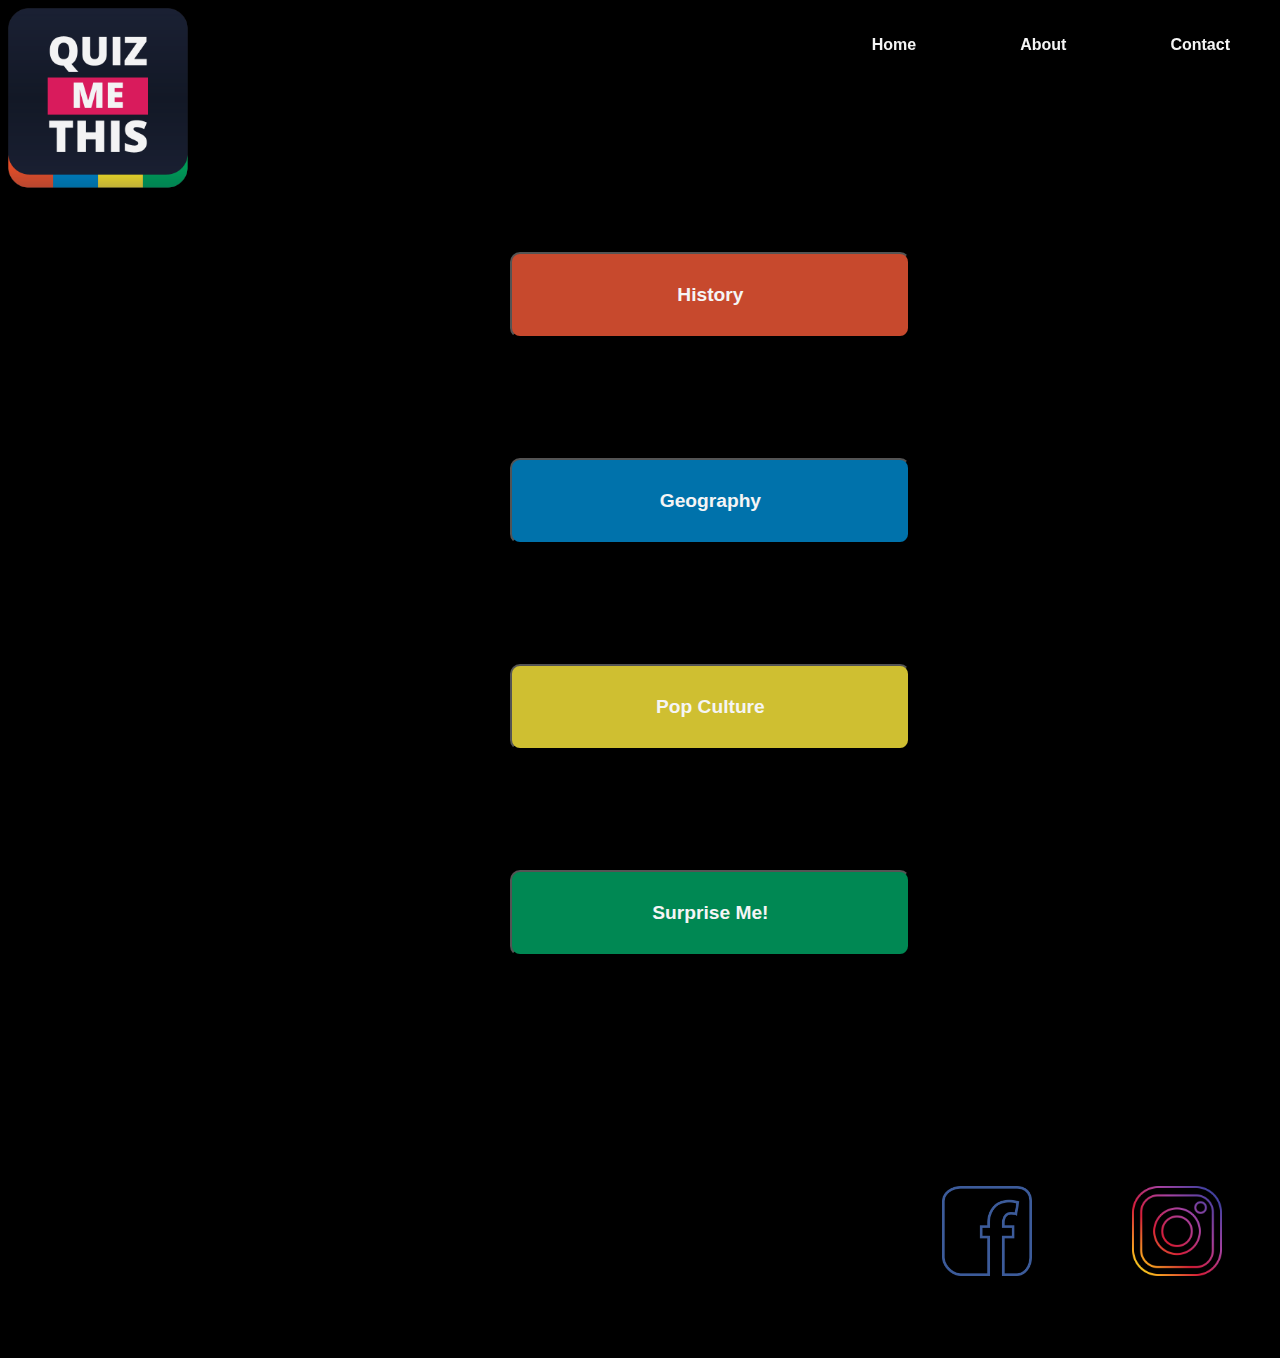
<file: index.html>
<!DOCTYPE html>

<html>

<head>
    <title>Quiz Me This</title>
    <link rel="icon" href="QMTicon.png" type="image">
    <link rel="stylesheet" href="style.css">

</head>


<!--START BODY-->
<body>
<!--HEADER Starts Here -->
    <section class="header">
        <div class="headerLogo"><!--Logo on far left corner -->
            <img src="QMTicon.png" Alt="QMT logo">
        </div>

      <nav class="navBar"><!--navigation bar -->
         
        <ul>
            <li><a href="index.html">Home</a></li>
            <li><a href="about.html">About</a></li>
            <li><a href="contact.html">Contact</a></li>
        </ul>
       </nav>
    </section>
 <!--HEADER ENDS HERE -->

<!--QUIZ MENU STARTS HERE-->
     <section class="quizMenu"> 
        <a href="history.html" target="_blank"><button id="orange" name="historyBtn">History</button></a>
        <a href="geography.html" target="_blank"><button id="blue" name="geographyBtn">Geography</button></a>
        <a href="popCulture.html" target="_blank"><button id="yellow" name="popCultureBtn"> Pop Culture</button></a>
        <a href="surpriseMe.html" target="_blank"><button id="green" name="surpriseMeBtn"> Surprise Me!</button></a>

         <!--
        <button id="blue" name="geographyBtn">Geography</button>
        <button id="yellow" name="popCultureBtn">Pop Culture</button>
        <button id="green" name="surpriseMeBtn">Surprise Me!</button>
     </section>-->

<!--QUIZ MENU ENDS HERE-->

     <footer>
        
        <a href="https://www.facebook.com/" target="_blank"><img src="facebook.png" alt="facebook"></a>
        <a href="https://www.instagram.com/" target="_blank"><img src="instagram.png" alt="instagram"></a>
     </footer>

<script src="main.js"></script>
</script>    
</body>
</html>
</file>
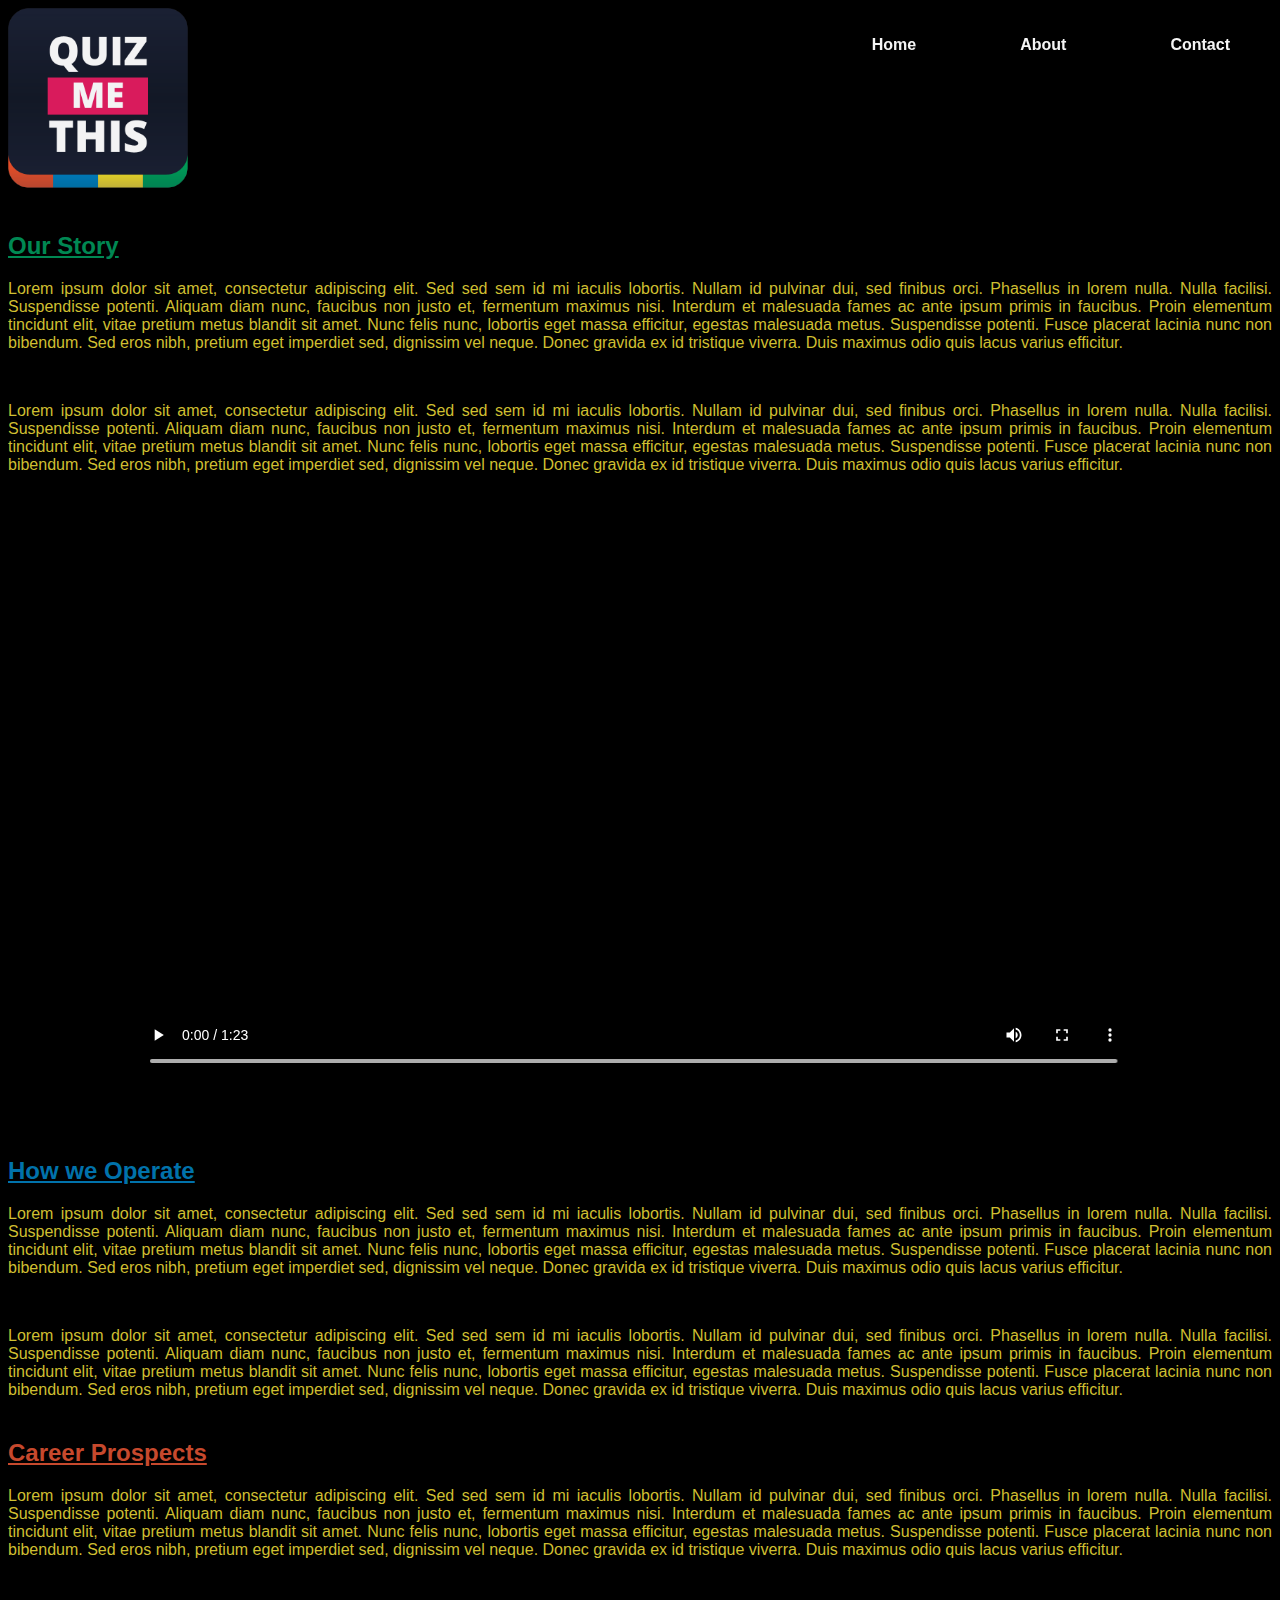
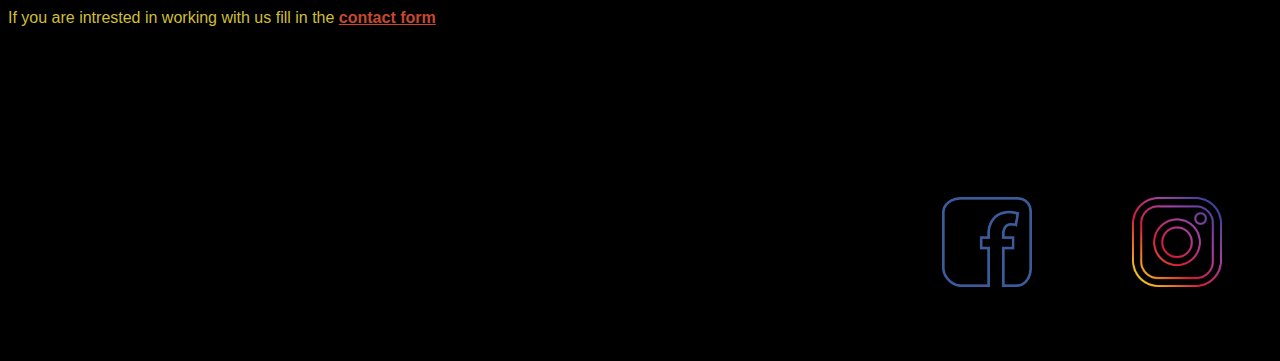
<file: about.html>
<!DOCTYPE html>

<html>

<head>
    <title>Quiz Me This</title>
    <link rel="icon" href="QMTicon.png" type="image">
    <link rel="stylesheet" href="style.css">

</head>


<!--START BODY-->
<body class="whiteText">
<!--HEADER Starts Here -->
    <section class="header">
        <div class="headerLogo"><!--Logo on far left corner -->
            <img src="QMTicon.png" Alt="QMT logo">
        </div>

      <nav class="navBar"><!--navigation bar -->
         
        <ul>
            <li><a href="index.html">Home</a></li>
            <li><a href="about.html">About</a></li>
            <li><a href="contact.html">Contact</a></li>
        </ul>
       </nav>
    </section>
 <!--HEADER ENDS HERE -->

    <section><!--Our Story-->

        <h2 id="greenText">Our Story</h2>
        <p>

            Lorem ipsum dolor sit amet, consectetur adipiscing elit. Sed sed sem id mi iaculis lobortis. Nullam id 
            pulvinar dui, sed finibus orci. Phasellus in lorem nulla. Nulla facilisi. Suspendisse potenti. Aliquam 
            diam nunc, faucibus non justo et, fermentum maximus nisi. Interdum et malesuada fames ac ante ipsum primis 
            in faucibus. Proin elementum tincidunt elit, vitae pretium metus blandit sit amet. Nunc felis nunc, lobortis 
            eget massa efficitur, egestas malesuada metus. Suspendisse potenti. Fusce placerat lacinia nunc non bibendum. 
            Sed eros nibh, pretium eget imperdiet sed, dignissim vel neque. Donec gravida ex id tristique viverra. Duis 
            maximus odio quis lacus varius efficitur.
         </p>
         <br/>
         <p>

            Lorem ipsum dolor sit amet, consectetur adipiscing elit. Sed sed sem id mi iaculis lobortis. Nullam id 
            pulvinar dui, sed finibus orci. Phasellus in lorem nulla. Nulla facilisi. Suspendisse potenti. Aliquam 
            diam nunc, faucibus non justo et, fermentum maximus nisi. Interdum et malesuada fames ac ante ipsum primis 
            in faucibus. Proin elementum tincidunt elit, vitae pretium metus blandit sit amet. Nunc felis nunc, lobortis 
            eget massa efficitur, egestas malesuada metus. Suspendisse potenti. Fusce placerat lacinia nunc non bibendum. 
            Sed eros nibh, pretium eget imperdiet sed, dignissim vel neque. Donec gravida ex id tristique viverra. Duis 
            maximus odio quis lacus varius efficitur.
         </p>
         <div>
            <!--video-->
            <video src="ThiefFilm.mp4" controls autoplay></video>
         </div>
    </section>

    <section><!--How We Operate-->

        <h2 id="blueText">How we Operate</h2>
        <p>

            Lorem ipsum dolor sit amet, consectetur adipiscing elit. Sed sed sem id mi iaculis lobortis. Nullam id 
            pulvinar dui, sed finibus orci. Phasellus in lorem nulla. Nulla facilisi. Suspendisse potenti. Aliquam 
            diam nunc, faucibus non justo et, fermentum maximus nisi. Interdum et malesuada fames ac ante ipsum primis 
            in faucibus. Proin elementum tincidunt elit, vitae pretium metus blandit sit amet. Nunc felis nunc, lobortis 
            eget massa efficitur, egestas malesuada metus. Suspendisse potenti. Fusce placerat lacinia nunc non bibendum. 
            Sed eros nibh, pretium eget imperdiet sed, dignissim vel neque. Donec gravida ex id tristique viverra. Duis 
            maximus odio quis lacus varius efficitur.
         </p>
         <br/>
         <p>

            Lorem ipsum dolor sit amet, consectetur adipiscing elit. Sed sed sem id mi iaculis lobortis. Nullam id 
            pulvinar dui, sed finibus orci. Phasellus in lorem nulla. Nulla facilisi. Suspendisse potenti. Aliquam 
            diam nunc, faucibus non justo et, fermentum maximus nisi. Interdum et malesuada fames ac ante ipsum primis 
            in faucibus. Proin elementum tincidunt elit, vitae pretium metus blandit sit amet. Nunc felis nunc, lobortis 
            eget massa efficitur, egestas malesuada metus. Suspendisse potenti. Fusce placerat lacinia nunc non bibendum. 
            Sed eros nibh, pretium eget imperdiet sed, dignissim vel neque. Donec gravida ex id tristique viverra. Duis 
            maximus odio quis lacus varius efficitur.
         </p>
         
    </section>

    <section><!--Career Prospects-->

        <h2 id="orangeText">Career Prospects</h2>
        <p>

            Lorem ipsum dolor sit amet, consectetur adipiscing elit. Sed sed sem id mi iaculis lobortis. Nullam id 
            pulvinar dui, sed finibus orci. Phasellus in lorem nulla. Nulla facilisi. Suspendisse potenti. Aliquam 
            diam nunc, faucibus non justo et, fermentum maximus nisi. Interdum et malesuada fames ac ante ipsum primis 
            in faucibus. Proin elementum tincidunt elit, vitae pretium metus blandit sit amet. Nunc felis nunc, lobortis 
            eget massa efficitur, egestas malesuada metus. Suspendisse potenti. Fusce placerat lacinia nunc non bibendum. 
            Sed eros nibh, pretium eget imperdiet sed, dignissim vel neque. Donec gravida ex id tristique viverra. Duis 
            maximus odio quis lacus varius efficitur.
         </p>

         <br/>
         <p>If you are intrested in working with us fill in the <a id="contactLink" href="contact.html"> <bold>contact form</bold></a></p>
                  
    </section>

    <footer>
        
        <a href="https://www.facebook.com/" target="_blank"><img src="facebook.png" alt="facebook"></a>
        <a href="https://www.instagram.com/" target="_blank"><img src="instagram.png" alt="instagram"></a>
     </footer>

    

<script src="main.js"></script>
</body>
</html>
</file>
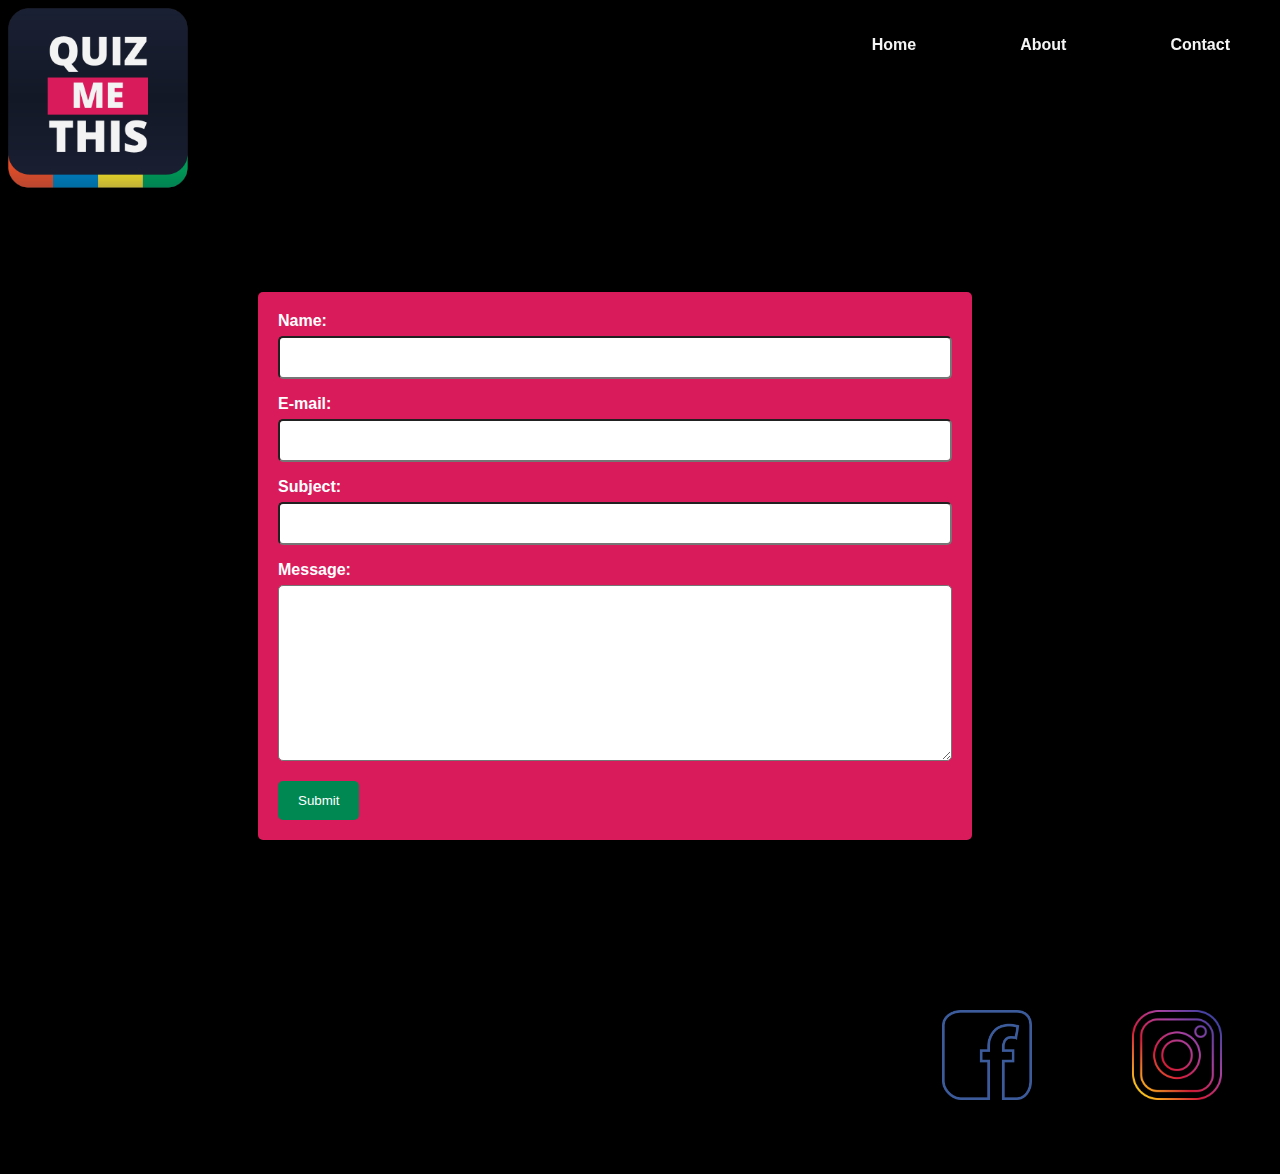
<file: contact.html>
<!DOCTYPE html>

<html>

<head>
    <title>Quiz Me This</title>
    <link rel="icon" href="QMTicon.png" type="image">
    <link rel="stylesheet" href="style.css">

</head>


<!--START BODY-->
<body>
<!--HEADER Starts Here -->
    <section class="header">
        <div class="headerLogo"><!--Logo on far left corner -->
            <img src="QMTicon.png" Alt="QMT logo">
        </div>

      <nav class="navBar"><!--navigation bar -->
         
        <ul>
            <li><a href="index.html">Home</a></li>
            <li><a href="about.html">About</a></li>
            <li><a href="contact.html">Contact</a></li>
        </ul>
       </nav>
    </section>
 <!--HEADER ENDS HERE -->

 <section>
    <form class="contactForm">
        <label>Name:</label>
        <input name="inputName" type="text" placeholder="" value="">
        <br/>

        <label>E-mail:</label>
        <input name="inputEmail" type="email" placeholder="" value="">
        <br/>

        <label>Subject:</label>
        <input name="inputSubject" type="text" placeholder="" value="">
        <br/>

        <label>Message:</label>
        <textarea name="inputMessage" rows="10" placeholder="" value=""></textarea>
        <br/>
        <input type="submit" value="Submit">
   </form>
 </section>

 <footer>
        
    <a href="https://www.facebook.com/" target="_blank"><img src="facebook.png" alt="facebook"></a>
    <a href="https://www.instagram.com/" target="_blank"><img src="instagram.png" alt="instagram"></a>
 </footer>

<script src="main.js"></script>
</script> 

</body>
</html>
</file>
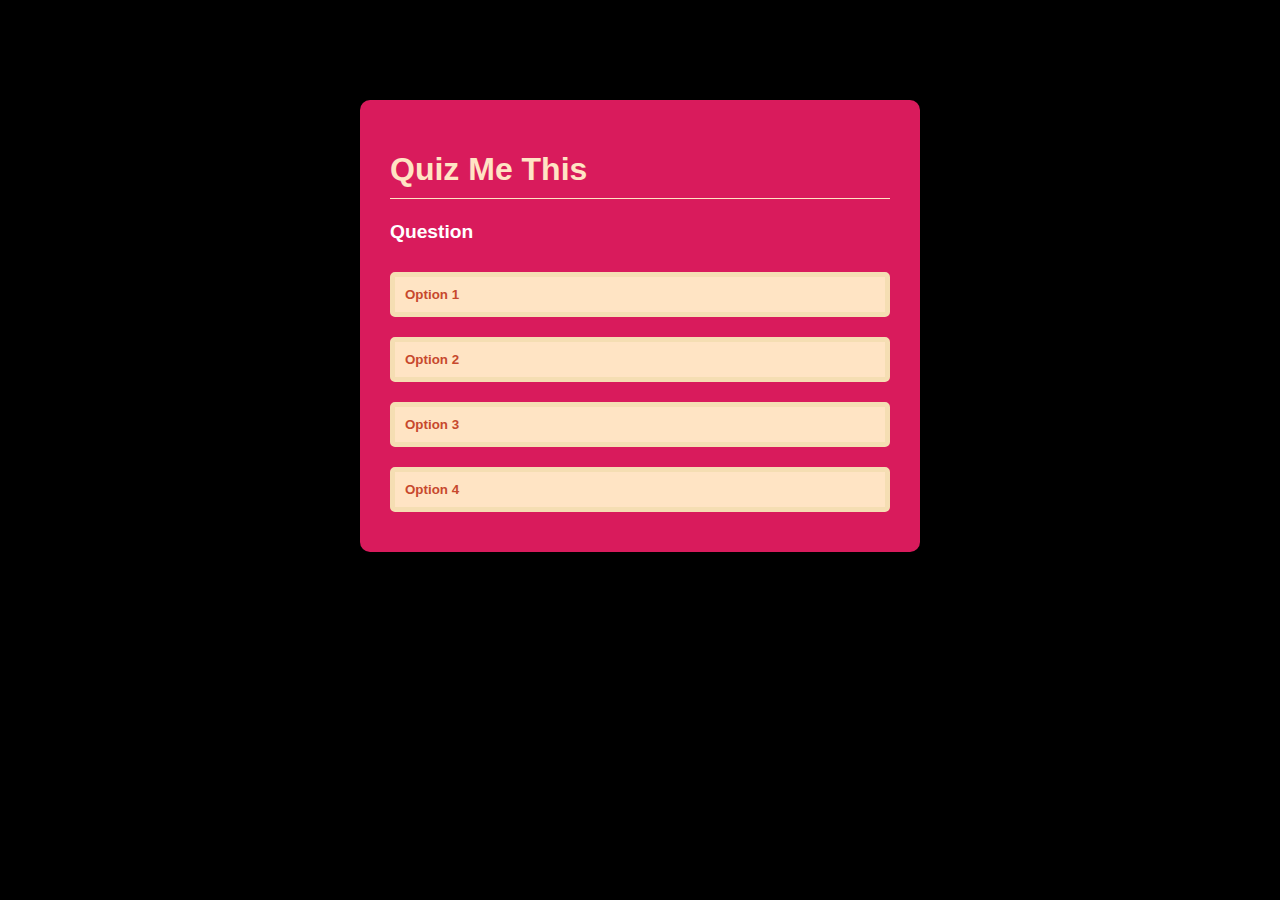
<file: geography.html>
<!DOCTYPE html>

<html>

<head>
    <title>Quiz Me This</title>
    <link rel="icon" href="QMTicon.png" type="image">
    <link rel="stylesheet" href="style.css">

</head>


<!--START BODY-->
<body>

    <!--History Quiz-->
    <section class="quizBox">
        <h1>Quiz Me This</h1>
        <!--History Quiz Question 1-->
        <div id="quizQuestions"><!--style the quiz questions-->
            <h3 id="elementQuestion">Question</h3>
            <div id="answerButton"><!--style the quiz answers-->
                <button class="quizButton">Option 1</button>
                <button class="quizButton">Option 2</button>
                <button class="quizButton">Option 3</button>
                <button class="quizButton">Option 4</button>
            </div >
            <button id="nextButton">Next</button>

        </div>


    </section>


   

    <script src="main.js"></script>
    </body>
    </html>
</file>
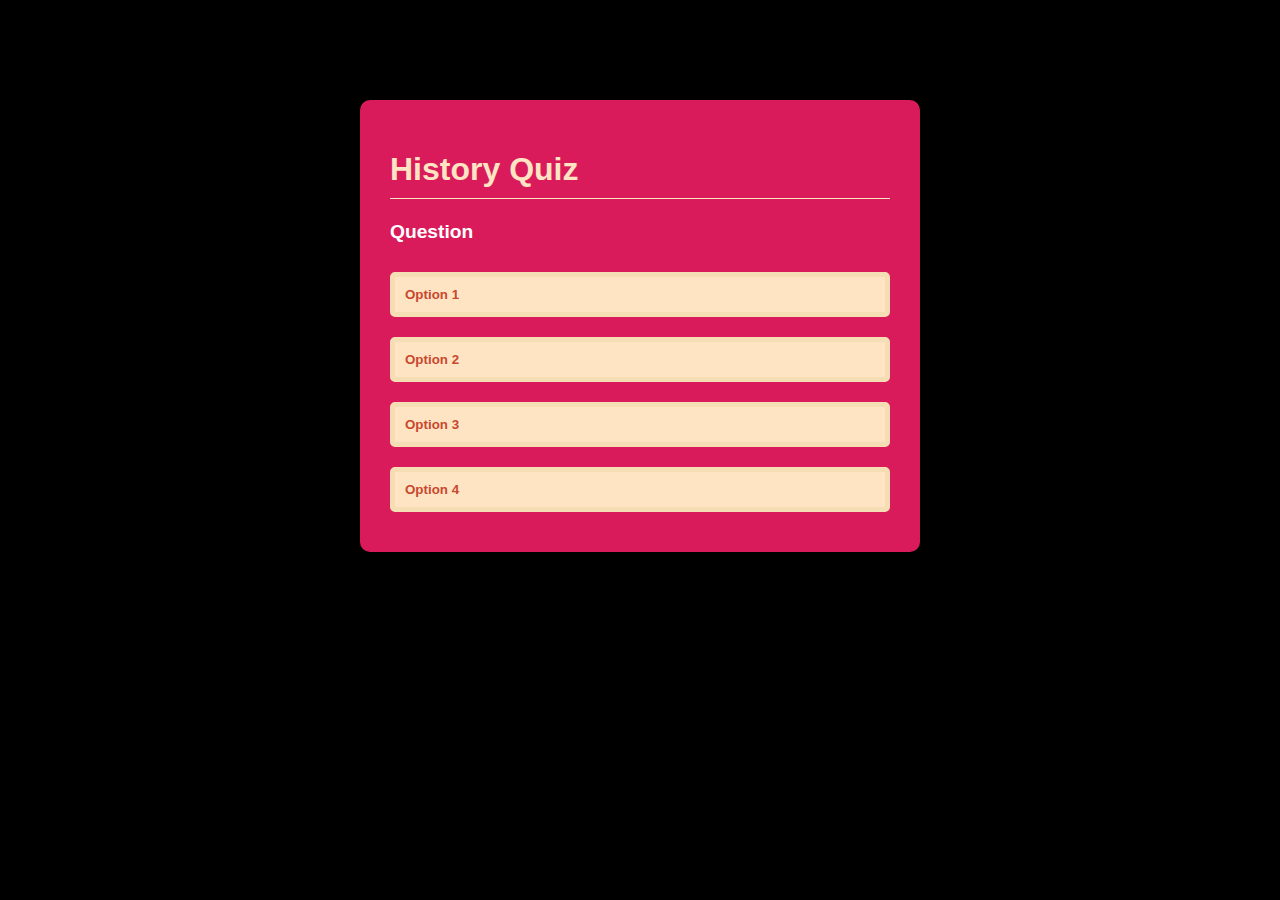
<file: history.html>
<!DOCTYPE html>

<html>

<head>
    <title>Quiz Me This</title>
    <link rel="icon" href="QMTicon.png" type="image">
    <link rel="stylesheet" href="style.css">

</head>


<!--START BODY-->
<body>

    <!--History Quiz-->
    <section class="quizBox">
        <h1>History Quiz</h1>
        <!--History Quiz Question 1-->
        <div id="quizQuestions"><!--style the quiz questions-->
            <h3 id="elementQuestion">Question</h3>
            <div id="answerButton"><!--style the quiz answers-->
                <button class="quizButton">Option 1</button>
                <button class="quizButton">Option 2</button>
                <button class="quizButton">Option 3</button>
                <button class="quizButton">Option 4</button>
            </div >
            <button id="nextButton">Next</button>

        </div>


    </section>


   

    <script src="main.js"></script>
    </body>
    </html>
</file>
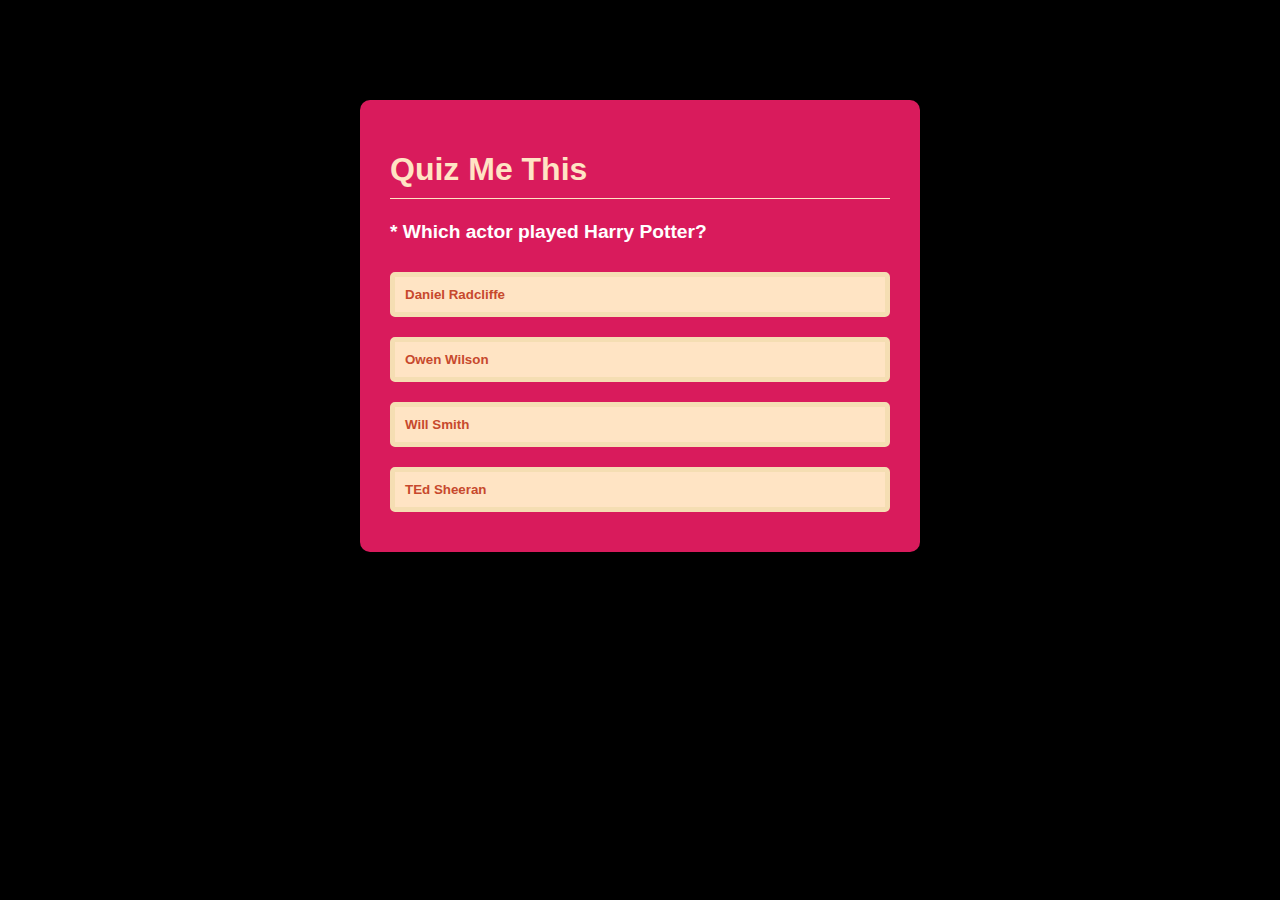
<file: popCulture.html>
<!DOCTYPE html>

<html>

<head>
    <title>Quiz Me This</title>
    <link rel="icon" href="QMTicon.png" type="image">
    <link rel="stylesheet" href="style.css">

</head>


<!--START BODY-->
<body>

    <!--Pop Culture Quiz-->
    <section class="quizBox">
        <h1>Quiz Me This</h1>
        <!--Pop Culture Quiz Question 1-->
        <div id="quizQuestions"><!--style the quiz questions-->
            <h3 id="elementQuestion">Question</h3>
            <div id="answerButton"><!--style the quiz answers-->
                <button class="quizButton">Option 1</button>
                <button class="quizButton">Option 2</button>
                <button class="quizButton">Option 3</button>
                <button class="quizButton">Option 4</button>
            </div >
            <button id="nextButton">Next</button>

        </div>


    </section>


   

    <script src="popCulture.js"></script>
    </body>
    </html>
</file>
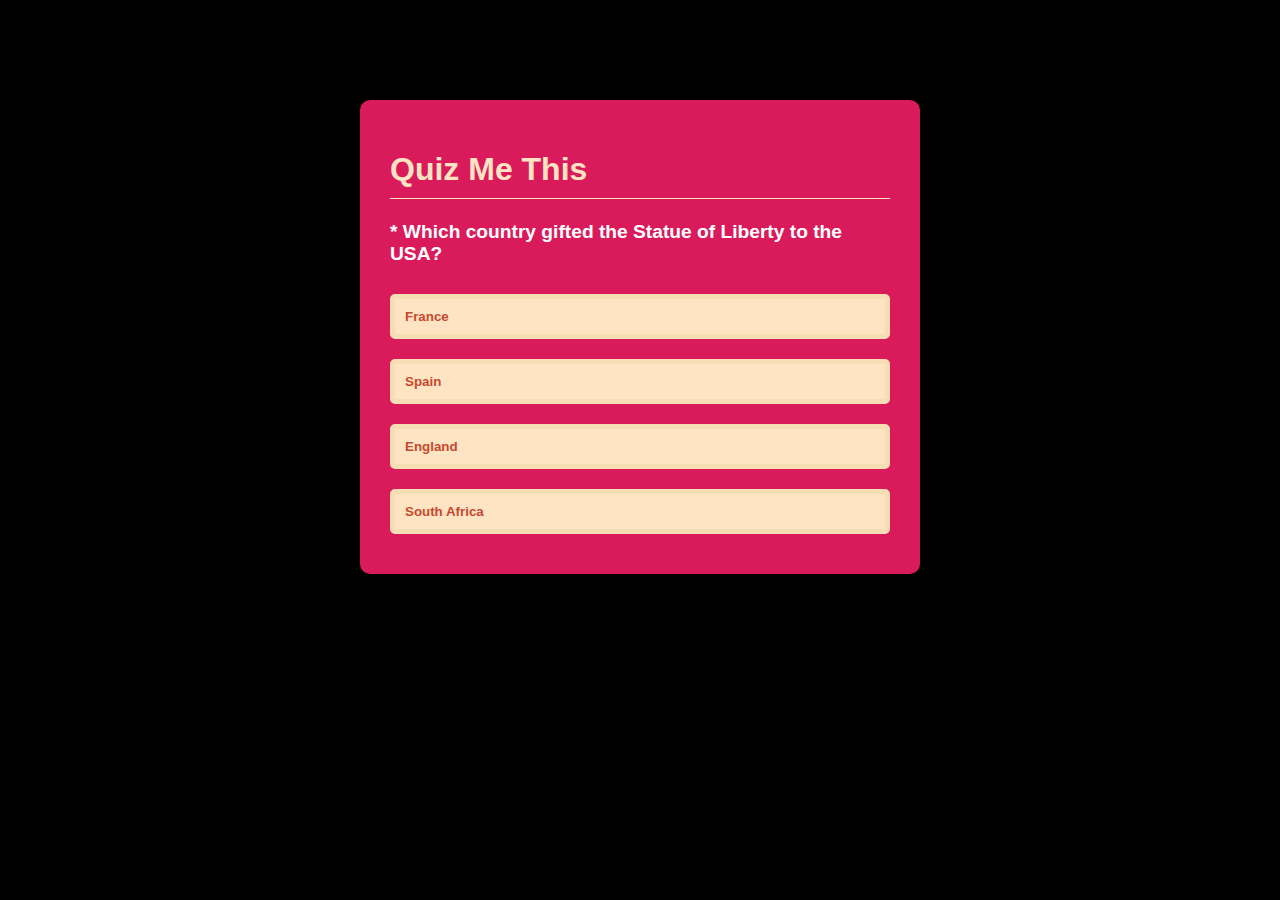
<file: surpriseMe.html>
<!DOCTYPE html>

<html>

<head>
    <title>Quiz Me This</title>
    <link rel="icon" href="QMTicon.png" type="image">
    <link rel="stylesheet" href="style.css">

</head>


<!--START BODY-->
<body>

    <!--Surprise Me Quiz-->
    <section class="quizBox">
        <h1>Quiz Me This</h1>
        <!--Surprise Me Question 1-->
        <div id="quizQuestions"><!--style the quiz questions-->
            <h3 id="elementQuestion">Question</h3>
            <div id="answerButton"><!--style the quiz answers-->
                <button class="quizButton">Option 1</button>
                <button class="quizButton">Option 2</button>
                <button class="quizButton">Option 3</button>
                <button class="quizButton">Option 4</button>
            </div >
            <button id="nextButton">Next</button>

        </div>


    </section>


   

    <script src="surpriseMe.js"></script>
    </body>
    </html>
</file>
<file: style.css>
/*Home Page Style*/

body{
  background-color: black;
}

.headerLogo{
  position: sticky;
  top: 5px;
}

.headerLogo img{
  width: 180px;
  height: 180px;
}


.navBar{
  position: fixed;
  top: 0;
  right: 0;
  

}

.navBar li{
  display: inline-block;
  padding-top: 20px;
  padding-bottom: 20px;
  padding-left: 50px;
  padding-right: 50px;
}

a{
  text-decoration: none;
  font-family: sans-serif;
  color: whitesmoke;
  font-style: normal;
  font-weight: bold;
  
}


.quizMenu{
  display: flex;
  flex-direction: column;
  margin-left: 35%;    
}

.quizMenu button{    
margin: 60px;
padding: 30px;
width: 400px;
font-family: sans-serif;
color: whitesmoke;
font-style: normal;
font-weight: bold;
font-size: larger;
border-radius: 10px;
}

#orange{
  background-color: rgb(199,73,45);
}

#blue{
  background-color: rgb(0,114,171);
}

#yellow{
  background-color: rgb(207,191,49);
}

#green{
  background-color: rgb(0,136,83);
}

footer{
  background-color: black;
  display: flex;
  justify-content: flex-end;
  margin-top: 120px;
  margin-bottom: 20px;
}

footer img{
  width: 90px;
  height: 90px;
  padding: 50px;
}

/*About Page Style*/

.whiteText{
  color: white;
}
#contactLink{
  color: rgb(199,73,45) ;
  text-decoration: underline;
}

video{
  width: 1000px;
  height: auto;
  margin-left: 10%;
  margin-top: 30px;
  margin-bottom: 30px;
  border-color:bisque;
    
}

p{
  font-family: sans-serif;
  color: rgb(207,191,49) ;
  text-align: justify;
}

#greenText{
  font-family: sans-serif;
  font-weight: bold;
  text-decoration: underline;
  color: rgb(0,136,83);

}

#blueText{
  font-family: sans-serif;
  font-weight: bold;
  text-decoration: underline;
  color: rgb(0,114,171);

}

#orangeText{
  font-family: sans-serif;
  font-weight: bold;
  text-decoration: underline;
  color:  rgb(199,73,45);
}

h2{
  margin-top: 40px;
}



/*Contact Us Page Style*/

/*Style the text*/
input[type=text ], select, textarea {
width: 100%; 
padding: 12px; 
border-radius: 5px; 
box-sizing: border-box; /* Make sure that padding and width stays in place */
margin-top: 6px; 
margin-bottom: 16px; 
font-family: sans-serif;
font-style: italic;
}

/*Style the email*/
input[type=email ], select, textarea {
  width: 100%; 
  padding: 12px; 
  border-radius: 5px; /* Rounded borders */
  box-sizing: border-box; /* Make sure that padding and width stays in place */
  margin-top: 6px; 
  margin-bottom: 16px; 
  font-family: sans-serif;
  font-style: italic;
}


/* Style the submit button */
input[type=submit] {
  background-color: rgb(0,136,83);
  color: white;
  padding: 12px 20px;
  border: none;
  border-radius: 5px;
  cursor: pointer;
}


input[type=submit]:hover {
  background-color: #45a049;
}

/* Style the Form*/
.contactForm {
  margin-top: 100px;
  margin-bottom: 100px;
  margin-left: 250px;
  margin-right: 300px;
  border-radius: 5px;
  background-color: rgb(217,27,92);
  padding: 20px;
  color: white;
  font-family: sans-serif;
  font-weight: bold;

}

 /* Style the Quiz Box*/

 .quizBox{
  background:rgb(217,27,92) ;
  width: 90%;
  max-width:500px ;
  margin: 100px auto 0px;
  border-radius: 10px ;
  padding: 30px ;
 }

.quizBox h1{
  font-family: sans-serif;
  font-weight: bolder;
  color: bisque;
  border-bottom: 1px solid bisque;
  padding-bottom: 10px;
  
}

.quizQuestions{
  padding: 30px;
}

#quizQuestions h3{
  font-family: sans-serif;
  font-weight: bold;
  font-size: larger;
  color: white;
}

.quizButton{
  background-color: bisque;
  color: rgb(199,73,45);
  font-family: sans-serif;
  font-weight:600;
  width: 100%;
  border:5px solid wheat;
  padding: 10px;
  margin: 10px 0;
  text-align: left;
  border-radius: 5px;
  cursor: pointer;
  
}

.quizButton:hover:not([disabled]){ /*hover will not work if button is disabled*/
  background: rgb(217,27,92);
  color: bisque;
}

#nextButton{
  background: rgb(217,27,92);
  color:bisque ;
  border: 2px solid;
  font-family: sans-serif;
  font-weight:bold;
  width: 200px;
  padding: 5px;
  margin-left: 300px;
  margin-top: 10px;
  border-radius: 3px;
  cursor: pointer;
  display: none;

}
.quizButton :disabled{
cursor: no-drop;
}

#nextButton:hover{
  background:bisque ;
  color:rgb(217,27,92) ;
}

.correct{
  background:#50C878   ;
  color: white;
}

.incorrect{
  background:rgb(210, 4, 45)  ;
  color: white;
}
</file>
